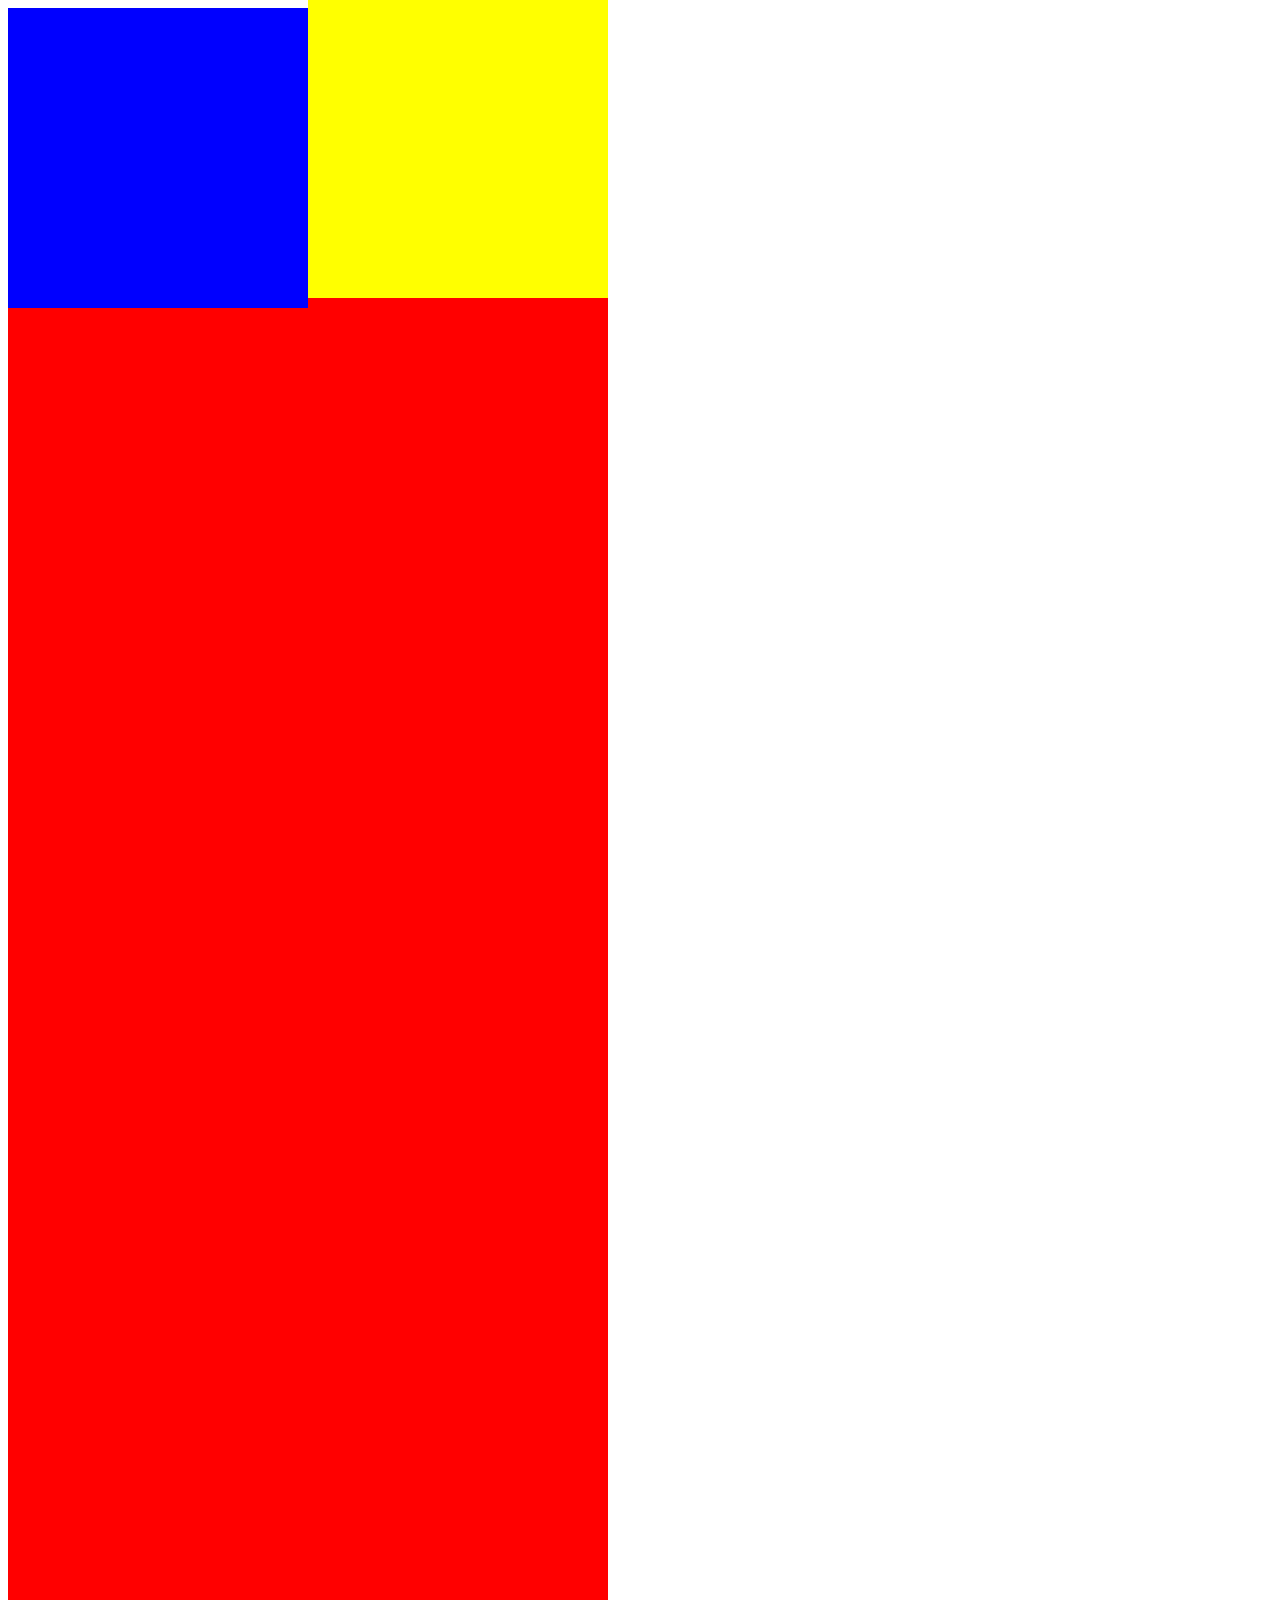
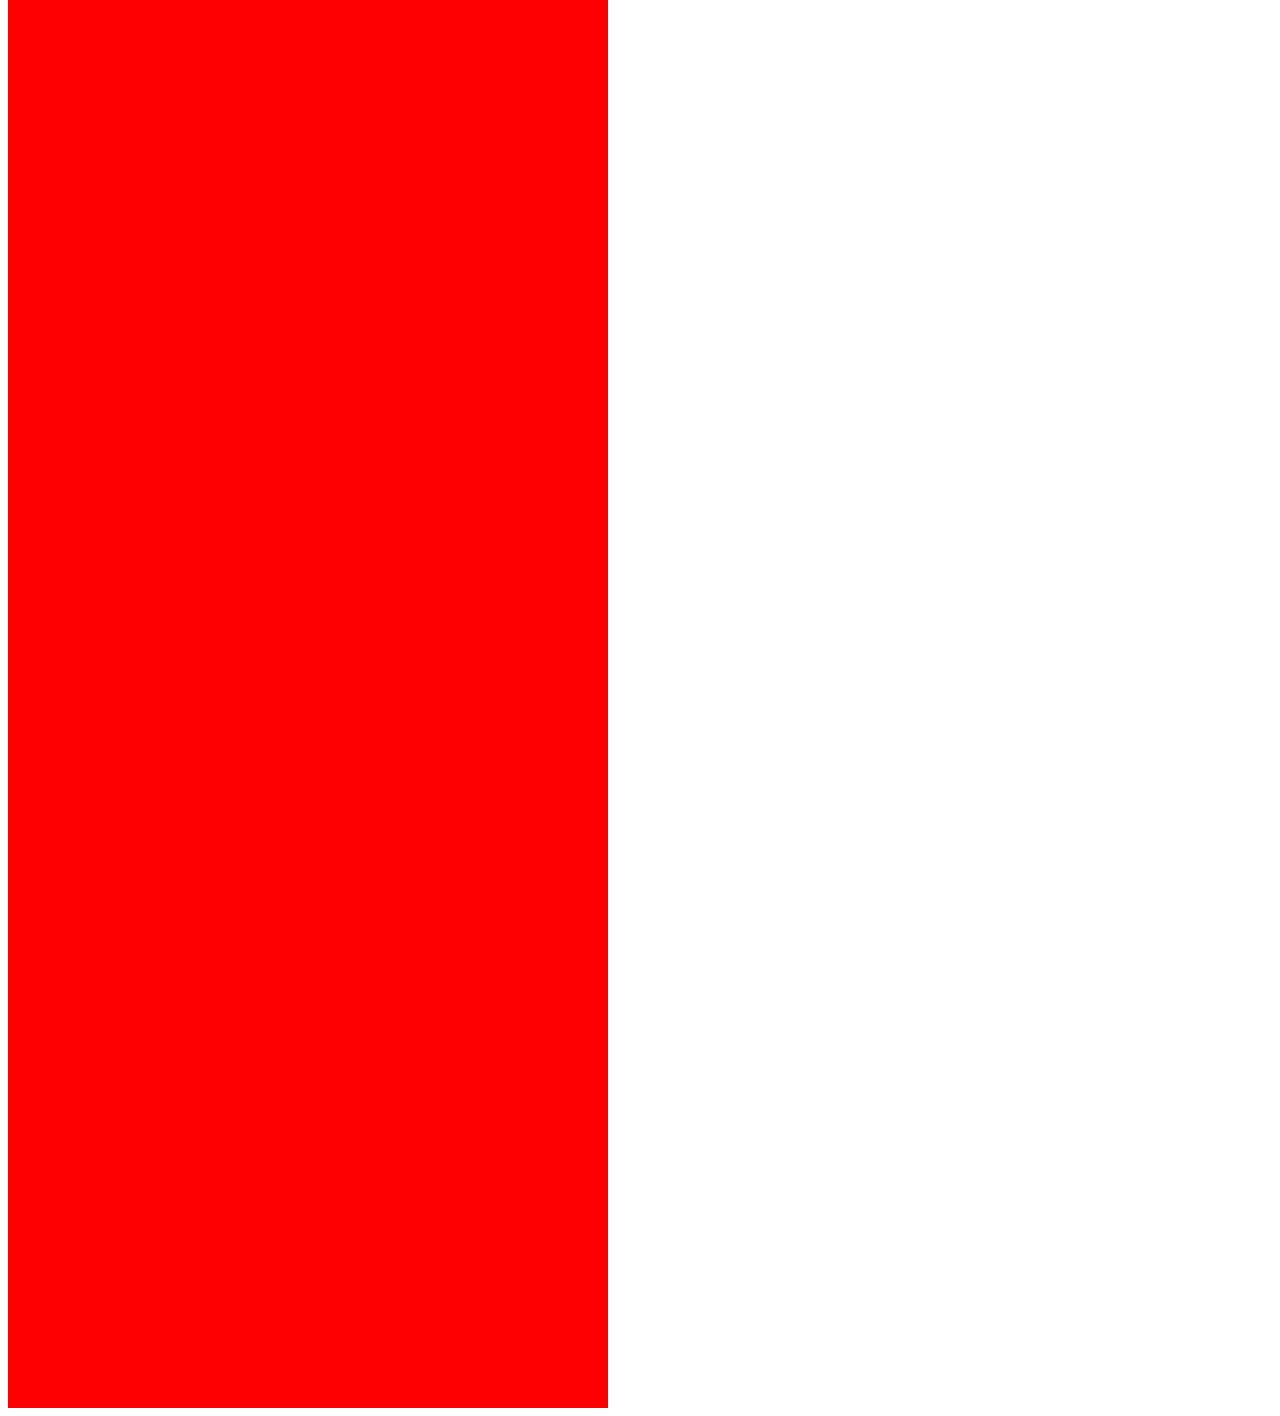
<file: box-model.html>
<!DOCTYPE html>
<html lang="en">
<head>
    <meta charset="UTF-8">
    <meta name="viewport" content="width=device-width, initial-scale=1.0">
    <meta http-equiv="X-UA-Compatible" content="ie=edge">
    <title>Box Model</title>
    <style>
        .father{
            background-color: red;
            height:3000px;
            width:600px;
            position: relative;
        }
        .child{
            width:50%;
            height:300px;
            background-color:blue;
            
        }
        .d-child{
            width:50%;
            height:300px;
            background-color:yellow;
            position: absolute;
            right:0px;
            top:-10px;
        }
    </style>
</head>
<body>
    <div class="father">
        <div class="another">
            <div class="something">
                    <div class="child">
                        </div>
                    <div class="d-child"></div>
            </div>
        </div>
    </div>
</body>
</html>
</file>
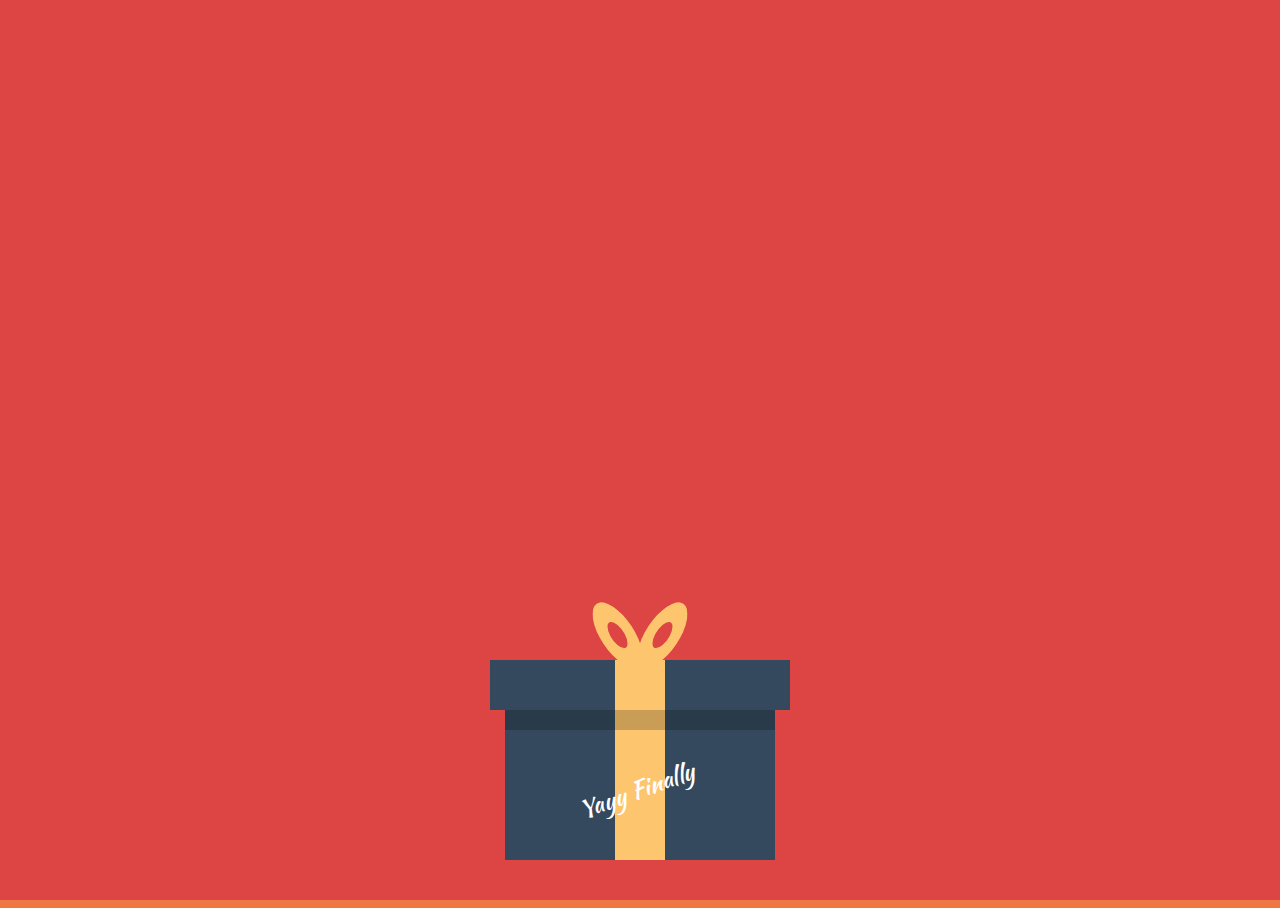
<file: cheers.html>
<!DOCTYPR html>

<html lang="en">
    <head>
        <meta charset="UTF-8">
        <title>Birthday Gift</title>
        
        <!-- Link CSS Style.css file-->
        
        <link rel="stylesheet" href="css/giftbox.css">
        
    </head>
    <body>
        <div class='moon'>
            <div class='crater1'></div>
            <div class='crater2'></div>
            <div class='crater3'></div>
        </div>
        
        <canvas id="canvas"></canvas>
<!--         
        <div id="sea"></div>
        <div id="beach"></div> -->
        
        <!-- <img src="https://dl.dropbox.com/s/2k0mtrxc2dqurmh/jumping.png" alt="Jumping-people" id="people" /> -->
        
        <div id="merrywrap" class="merrywrap">
            <div class="giftbox">
                <div class="cover">
                    <div></div>
                </div>
                
                <div class="box"></div>
            </div>
            
            <div class="icons">
                <div class="row">
                    <span>H</span>
                    <span>a</span>
                    <span>p</span>
                    <span>p</span>
                    <span>y</span>
                    
                </div>
                <div class="row">
                    <span>B</span>
                    <span>i</span>
                    <span>r</span>
                    <span>t</span>
                    <span>h</span>
                    <span>d</span>
                    <span>a</span>
                    <span>y</span>
                </div>
                
                <div class="row">
                    <span>H</span>
                    <span>e</span>
                    <span>m</span>
                    <span>a</span>
                    <span>s</span>
                    <span>r</span>
                    <span>i</span>
                </div>
            </div>
        </div>
        
        <div id="video"></div>
        
        
        <script src="js/giftbox.js"></script>
        <!-- <iframe width="560" height="315" src="https://www.youtube.com/embed/D6tSK16HNrc" frameborder="0" allow="accelerometer; autoplay; encrypted-media; gyroscope; picture-in-picture" allowfullscreen></iframe> -->
    </body>
</html>
</file>
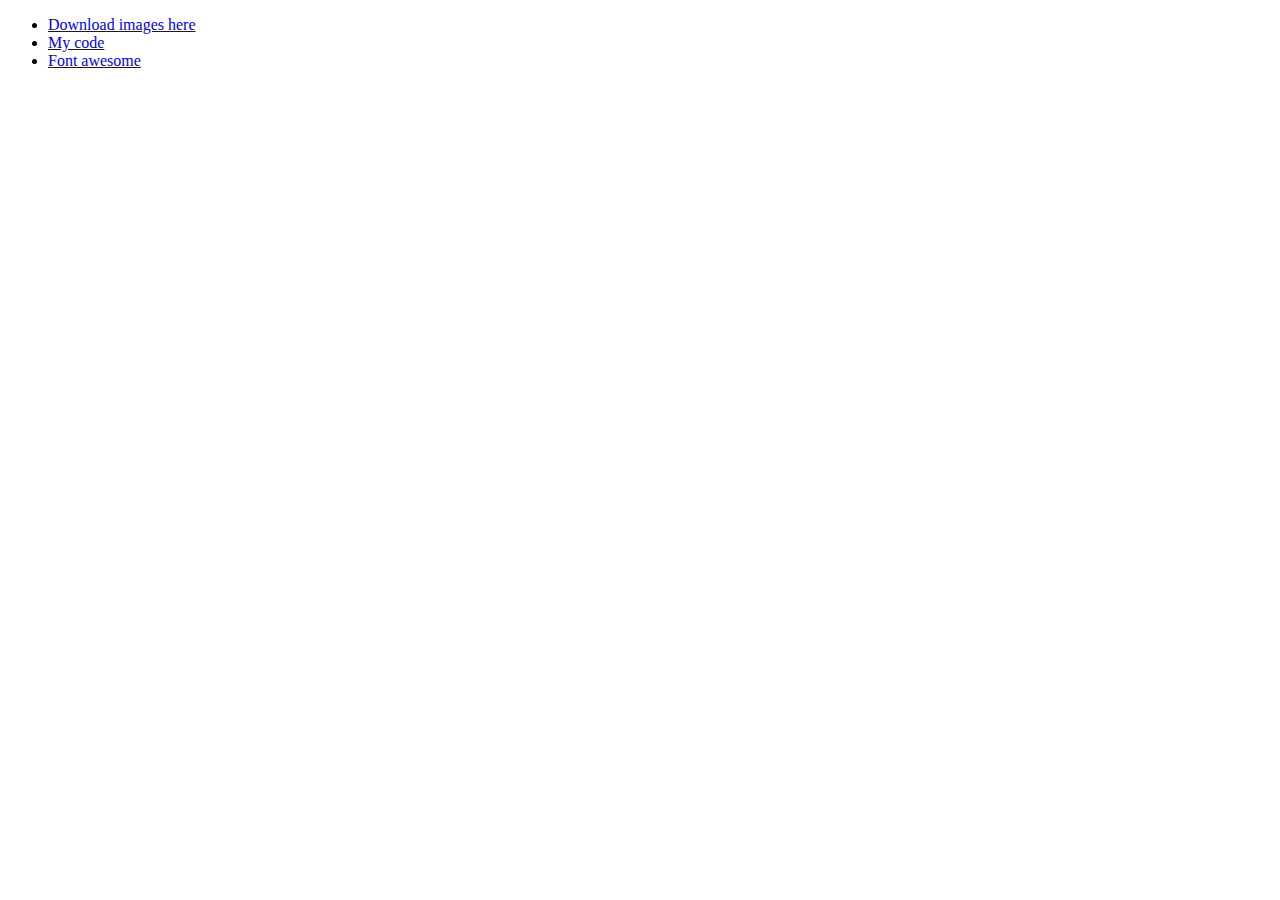
<file: links.html>
<!DOCTYPE html>
<html lang="en">
<head>
    <meta charset="UTF-8">
    <meta name="viewport" content="width=device-width, initial-scale=1.0">
    <meta http-equiv="X-UA-Compatible" content="ie=edge">
    <title>Links 4 u</title>
</head>
<body>
    <ul>
        <li>
            <a href="/images">Download images here</a>
        </li>
        <li>
                <a href="http://github.com/nomadcoders/vietgram">My code</a>
        </li>
        <li>
            <a href="https://www.bootstrapcdn.com/fontawesome/">Font awesome</a>
        </li>
    </ul>
</body>
</html>
</file>
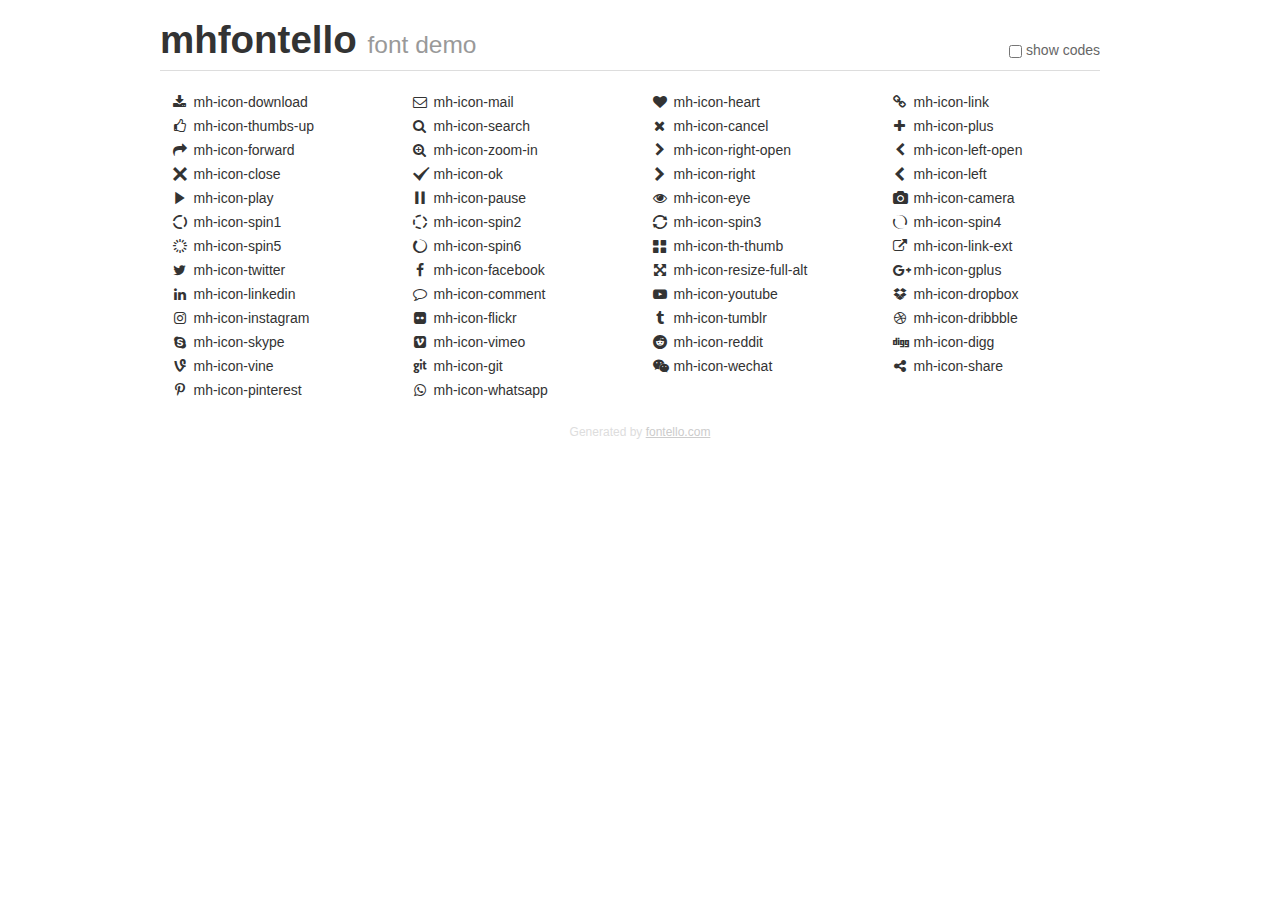
<file: html5lightbox/icons/demo.html>
<!DOCTYPE html>
<html>
  <head><!--[if lt IE 9]><script language="javascript" type="text/javascript" src="//html5shim.googlecode.com/svn/trunk/html5.js"></script><![endif]-->
    <meta charset="UTF-8"><style>/*
 * Bootstrap v2.2.1
 *
 * Copyright 2012 Twitter, Inc
 * Licensed under the Apache License v2.0
 * http://www.apache.org/licenses/LICENSE-2.0
 *
 * Designed and built with all the love in the world @twitter by @mdo and @fat.
 */
.clearfix {
  *zoom: 1;
}
.clearfix:before,
.clearfix:after {
  display: table;
  content: "";
  line-height: 0;
}
.clearfix:after {
  clear: both;
}
html {
  font-size: 100%;
  -webkit-text-size-adjust: 100%;
  -ms-text-size-adjust: 100%;
}
a:focus {
  outline: thin dotted #333;
  outline: 5px auto -webkit-focus-ring-color;
  outline-offset: -2px;
}
a:hover,
a:active {
  outline: 0;
}
button,
input,
select,
textarea {
  margin: 0;
  font-size: 100%;
  vertical-align: middle;
}
button,
input {
  *overflow: visible;
  line-height: normal;
}
button::-moz-focus-inner,
input::-moz-focus-inner {
  padding: 0;
  border: 0;
}
body {
  margin: 0;
  font-family: "Helvetica Neue", Helvetica, Arial, sans-serif;
  font-size: 14px;
  line-height: 20px;
  color: #333;
  background-color: #fff;
}
a {
  color: #08c;
  text-decoration: none;
}
a:hover {
  color: #005580;
  text-decoration: underline;
}
.row {
  margin-left: -20px;
  *zoom: 1;
}
.row:before,
.row:after {
  display: table;
  content: "";
  line-height: 0;
}
.row:after {
  clear: both;
}
[class*="span"] {
  float: left;
  min-height: 1px;
  margin-left: 20px;
}
.container,
.navbar-static-top .container,
.navbar-fixed-top .container,
.navbar-fixed-bottom .container {
  width: 940px;
}
.span12 {
  width: 940px;
}
.span11 {
  width: 860px;
}
.span10 {
  width: 780px;
}
.span9 {
  width: 700px;
}
.span8 {
  width: 620px;
}
.span7 {
  width: 540px;
}
.span6 {
  width: 460px;
}
.span5 {
  width: 380px;
}
.span4 {
  width: 300px;
}
.span3 {
  width: 220px;
}
.span2 {
  width: 140px;
}
.span1 {
  width: 60px;
}
[class*="span"].pull-right,
.row-fluid [class*="span"].pull-right {
  float: right;
}
.container {
  margin-right: auto;
  margin-left: auto;
  *zoom: 1;
}
.container:before,
.container:after {
  display: table;
  content: "";
  line-height: 0;
}
.container:after {
  clear: both;
}
p {
  margin: 0 0 10px;
}
.lead {
  margin-bottom: 20px;
  font-size: 21px;
  font-weight: 200;
  line-height: 30px;
}
small {
  font-size: 85%;
}
h1 {
  margin: 10px 0;
  font-family: inherit;
  font-weight: bold;
  line-height: 20px;
  color: inherit;
  text-rendering: optimizelegibility;
}
h1 small {
  font-weight: normal;
  line-height: 1;
  color: #999;
}
h1 {
  line-height: 40px;
}
h1 {
  font-size: 38.5px;
}
h1 small {
  font-size: 24.5px;
}
body {
  margin-top: 90px;
}
.header {
  position: fixed;
  top: 0;
  left: 50%;
  margin-left: -480px;
  background-color: #fff;
  border-bottom: 1px solid #ddd;
  padding-top: 10px;
  z-index: 10;
}
.footer {
  color: #ddd;
  font-size: 12px;
  text-align: center;
  margin-top: 20px;
}
.footer a {
  color: #ccc;
  text-decoration: underline;
}
.the-icons {
  font-size: 14px;
  line-height: 24px;
}
.switch {
  position: absolute;
  right: 0;
  bottom: 10px;
  color: #666;
}
.switch input {
  margin-right: 0.3em;
}
.codesOn .i-name {
  display: none;
}
.codesOn .i-code {
  display: inline;
}
.i-code {
  display: none;
}
@font-face {
      font-family: 'mhfontello';
      src: url('./font/mhfontello.eot?31543532');
      src: url('./font/mhfontello.eot?31543532#iefix') format('embedded-opentype'),
           url('./font/mhfontello.woff?31543532') format('woff'),
           url('./font/mhfontello.ttf?31543532') format('truetype'),
           url('./font/mhfontello.svg?31543532#mhfontello') format('svg');
      font-weight: normal;
      font-style: normal;
    }
     
     
    .demo-icon
    {
      font-family: "mhfontello";
      font-style: normal;
      font-weight: normal;
      speak: none;
     
      display: inline-block;
      text-decoration: inherit;
      width: 1em;
      margin-right: .2em;
      text-align: center;
      /* opacity: .8; */
     
      /* For safety - reset parent styles, that can break glyph codes*/
      font-variant: normal;
      text-transform: none;
     
      /* fix buttons height, for twitter bootstrap */
      line-height: 1em;
     
      /* Animation center compensation - margins should be symmetric */
      /* remove if not needed */
      margin-left: .2em;
     
      /* You can be more comfortable with increased icons size */
      /* font-size: 120%; */
     
      /* Font smoothing. That was taken from TWBS */
      -webkit-font-smoothing: antialiased;
      -moz-osx-font-smoothing: grayscale;
     
      /* Uncomment for 3D effect */
      /* text-shadow: 1px 1px 1px rgba(127, 127, 127, 0.3); */
    }
     </style>
    <link rel="stylesheet" href="css/animation.css"><!--[if IE 7]><link rel="stylesheet" href="css/" + font.fontname + "-ie7.css"><![endif]-->
    <script>
      function toggleCodes(on) {
        var obj = document.getElementById('icons');
      
        if (on) {
          obj.className += ' codesOn';
        } else {
          obj.className = obj.className.replace(' codesOn', '');
        }
      }
      
    </script>
  </head>
  <body>
    <div class="container header">
      <h1>mhfontello <small>font demo</small></h1>
      <label class="switch">
        <input type="checkbox" onclick="toggleCodes(this.checked)">show codes
      </label>
    </div>
    <div class="container" id="icons">
      <div class="row">
        <div class="the-icons span3" title="Code: 0xe800"><i class="demo-icon mh-icon-download">&#xe800;</i> <span class="i-name">mh-icon-download</span><span class="i-code">0xe800</span></div>
        <div class="the-icons span3" title="Code: 0xe801"><i class="demo-icon mh-icon-mail">&#xe801;</i> <span class="i-name">mh-icon-mail</span><span class="i-code">0xe801</span></div>
        <div class="the-icons span3" title="Code: 0xe802"><i class="demo-icon mh-icon-heart">&#xe802;</i> <span class="i-name">mh-icon-heart</span><span class="i-code">0xe802</span></div>
        <div class="the-icons span3" title="Code: 0xe803"><i class="demo-icon mh-icon-link">&#xe803;</i> <span class="i-name">mh-icon-link</span><span class="i-code">0xe803</span></div>
      </div>
      <div class="row">
        <div class="the-icons span3" title="Code: 0xe804"><i class="demo-icon mh-icon-thumbs-up">&#xe804;</i> <span class="i-name">mh-icon-thumbs-up</span><span class="i-code">0xe804</span></div>
        <div class="the-icons span3" title="Code: 0xe805"><i class="demo-icon mh-icon-search">&#xe805;</i> <span class="i-name">mh-icon-search</span><span class="i-code">0xe805</span></div>
        <div class="the-icons span3" title="Code: 0xe806"><i class="demo-icon mh-icon-cancel">&#xe806;</i> <span class="i-name">mh-icon-cancel</span><span class="i-code">0xe806</span></div>
        <div class="the-icons span3" title="Code: 0xe807"><i class="demo-icon mh-icon-plus">&#xe807;</i> <span class="i-name">mh-icon-plus</span><span class="i-code">0xe807</span></div>
      </div>
      <div class="row">
        <div class="the-icons span3" title="Code: 0xe808"><i class="demo-icon mh-icon-forward">&#xe808;</i> <span class="i-name">mh-icon-forward</span><span class="i-code">0xe808</span></div>
        <div class="the-icons span3" title="Code: 0xe809"><i class="demo-icon mh-icon-zoom-in">&#xe809;</i> <span class="i-name">mh-icon-zoom-in</span><span class="i-code">0xe809</span></div>
        <div class="the-icons span3" title="Code: 0xe80a"><i class="demo-icon mh-icon-right-open">&#xe80a;</i> <span class="i-name">mh-icon-right-open</span><span class="i-code">0xe80a</span></div>
        <div class="the-icons span3" title="Code: 0xe80b"><i class="demo-icon mh-icon-left-open">&#xe80b;</i> <span class="i-name">mh-icon-left-open</span><span class="i-code">0xe80b</span></div>
      </div>
      <div class="row">
        <div class="the-icons span3" title="Code: 0xe80c"><i class="demo-icon mh-icon-close">&#xe80c;</i> <span class="i-name">mh-icon-close</span><span class="i-code">0xe80c</span></div>
        <div class="the-icons span3" title="Code: 0xe80d"><i class="demo-icon mh-icon-ok">&#xe80d;</i> <span class="i-name">mh-icon-ok</span><span class="i-code">0xe80d</span></div>
        <div class="the-icons span3" title="Code: 0xe80e"><i class="demo-icon mh-icon-right">&#xe80e;</i> <span class="i-name">mh-icon-right</span><span class="i-code">0xe80e</span></div>
        <div class="the-icons span3" title="Code: 0xe80f"><i class="demo-icon mh-icon-left">&#xe80f;</i> <span class="i-name">mh-icon-left</span><span class="i-code">0xe80f</span></div>
      </div>
      <div class="row">
        <div class="the-icons span3" title="Code: 0xe810"><i class="demo-icon mh-icon-play">&#xe810;</i> <span class="i-name">mh-icon-play</span><span class="i-code">0xe810</span></div>
        <div class="the-icons span3" title="Code: 0xe811"><i class="demo-icon mh-icon-pause">&#xe811;</i> <span class="i-name">mh-icon-pause</span><span class="i-code">0xe811</span></div>
        <div class="the-icons span3" title="Code: 0xe812"><i class="demo-icon mh-icon-eye">&#xe812;</i> <span class="i-name">mh-icon-eye</span><span class="i-code">0xe812</span></div>
        <div class="the-icons span3" title="Code: 0xe813"><i class="demo-icon mh-icon-camera">&#xe813;</i> <span class="i-name">mh-icon-camera</span><span class="i-code">0xe813</span></div>
      </div>
      <div class="row">
        <div class="the-icons span3" title="Code: 0xe830"><i class="demo-icon mh-icon-spin1 animate-spin">&#xe830;</i> <span class="i-name">mh-icon-spin1</span><span class="i-code">0xe830</span></div>
        <div class="the-icons span3" title="Code: 0xe831"><i class="demo-icon mh-icon-spin2 animate-spin">&#xe831;</i> <span class="i-name">mh-icon-spin2</span><span class="i-code">0xe831</span></div>
        <div class="the-icons span3" title="Code: 0xe832"><i class="demo-icon mh-icon-spin3 animate-spin">&#xe832;</i> <span class="i-name">mh-icon-spin3</span><span class="i-code">0xe832</span></div>
        <div class="the-icons span3" title="Code: 0xe834"><i class="demo-icon mh-icon-spin4 animate-spin">&#xe834;</i> <span class="i-name">mh-icon-spin4</span><span class="i-code">0xe834</span></div>
      </div>
      <div class="row">
        <div class="the-icons span3" title="Code: 0xe838"><i class="demo-icon mh-icon-spin5 animate-spin">&#xe838;</i> <span class="i-name">mh-icon-spin5</span><span class="i-code">0xe838</span></div>
        <div class="the-icons span3" title="Code: 0xe839"><i class="demo-icon mh-icon-spin6 animate-spin">&#xe839;</i> <span class="i-name">mh-icon-spin6</span><span class="i-code">0xe839</span></div>
        <div class="the-icons span3" title="Code: 0xf00a"><i class="demo-icon mh-icon-th-thumb">&#xf00a;</i> <span class="i-name">mh-icon-th-thumb</span><span class="i-code">0xf00a</span></div>
        <div class="the-icons span3" title="Code: 0xf08e"><i class="demo-icon mh-icon-link-ext">&#xf08e;</i> <span class="i-name">mh-icon-link-ext</span><span class="i-code">0xf08e</span></div>
      </div>
      <div class="row">
        <div class="the-icons span3" title="Code: 0xf099"><i class="demo-icon mh-icon-twitter">&#xf099;</i> <span class="i-name">mh-icon-twitter</span><span class="i-code">0xf099</span></div>
        <div class="the-icons span3" title="Code: 0xf09a"><i class="demo-icon mh-icon-facebook">&#xf09a;</i> <span class="i-name">mh-icon-facebook</span><span class="i-code">0xf09a</span></div>
        <div class="the-icons span3" title="Code: 0xf0b2"><i class="demo-icon mh-icon-resize-full-alt">&#xf0b2;</i> <span class="i-name">mh-icon-resize-full-alt</span><span class="i-code">0xf0b2</span></div>
        <div class="the-icons span3" title="Code: 0xf0d5"><i class="demo-icon mh-icon-gplus">&#xf0d5;</i> <span class="i-name">mh-icon-gplus</span><span class="i-code">0xf0d5</span></div>
      </div>
      <div class="row">
        <div class="the-icons span3" title="Code: 0xf0e1"><i class="demo-icon mh-icon-linkedin">&#xf0e1;</i> <span class="i-name">mh-icon-linkedin</span><span class="i-code">0xf0e1</span></div>
        <div class="the-icons span3" title="Code: 0xf0e5"><i class="demo-icon mh-icon-comment">&#xf0e5;</i> <span class="i-name">mh-icon-comment</span><span class="i-code">0xf0e5</span></div>
        <div class="the-icons span3" title="Code: 0xf16a"><i class="demo-icon mh-icon-youtube">&#xf16a;</i> <span class="i-name">mh-icon-youtube</span><span class="i-code">0xf16a</span></div>
        <div class="the-icons span3" title="Code: 0xf16b"><i class="demo-icon mh-icon-dropbox">&#xf16b;</i> <span class="i-name">mh-icon-dropbox</span><span class="i-code">0xf16b</span></div>
      </div>
      <div class="row">
        <div class="the-icons span3" title="Code: 0xf16d"><i class="demo-icon mh-icon-instagram">&#xf16d;</i> <span class="i-name">mh-icon-instagram</span><span class="i-code">0xf16d</span></div>
        <div class="the-icons span3" title="Code: 0xf16e"><i class="demo-icon mh-icon-flickr">&#xf16e;</i> <span class="i-name">mh-icon-flickr</span><span class="i-code">0xf16e</span></div>
        <div class="the-icons span3" title="Code: 0xf173"><i class="demo-icon mh-icon-tumblr">&#xf173;</i> <span class="i-name">mh-icon-tumblr</span><span class="i-code">0xf173</span></div>
        <div class="the-icons span3" title="Code: 0xf17d"><i class="demo-icon mh-icon-dribbble">&#xf17d;</i> <span class="i-name">mh-icon-dribbble</span><span class="i-code">0xf17d</span></div>
      </div>
      <div class="row">
        <div class="the-icons span3" title="Code: 0xf17e"><i class="demo-icon mh-icon-skype">&#xf17e;</i> <span class="i-name">mh-icon-skype</span><span class="i-code">0xf17e</span></div>
        <div class="the-icons span3" title="Code: 0xf194"><i class="demo-icon mh-icon-vimeo">&#xf194;</i> <span class="i-name">mh-icon-vimeo</span><span class="i-code">0xf194</span></div>
        <div class="the-icons span3" title="Code: 0xf1a1"><i class="demo-icon mh-icon-reddit">&#xf1a1;</i> <span class="i-name">mh-icon-reddit</span><span class="i-code">0xf1a1</span></div>
        <div class="the-icons span3" title="Code: 0xf1a6"><i class="demo-icon mh-icon-digg">&#xf1a6;</i> <span class="i-name">mh-icon-digg</span><span class="i-code">0xf1a6</span></div>
      </div>
      <div class="row">
        <div class="the-icons span3" title="Code: 0xf1ca"><i class="demo-icon mh-icon-vine">&#xf1ca;</i> <span class="i-name">mh-icon-vine</span><span class="i-code">0xf1ca</span></div>
        <div class="the-icons span3" title="Code: 0xf1d3"><i class="demo-icon mh-icon-git">&#xf1d3;</i> <span class="i-name">mh-icon-git</span><span class="i-code">0xf1d3</span></div>
        <div class="the-icons span3" title="Code: 0xf1d7"><i class="demo-icon mh-icon-wechat">&#xf1d7;</i> <span class="i-name">mh-icon-wechat</span><span class="i-code">0xf1d7</span></div>
        <div class="the-icons span3" title="Code: 0xf1e0"><i class="demo-icon mh-icon-share">&#xf1e0;</i> <span class="i-name">mh-icon-share</span><span class="i-code">0xf1e0</span></div>
      </div>
      <div class="row">
        <div class="the-icons span3" title="Code: 0xf231"><i class="demo-icon mh-icon-pinterest">&#xf231;</i> <span class="i-name">mh-icon-pinterest</span><span class="i-code">0xf231</span></div>
        <div class="the-icons span3" title="Code: 0xf232"><i class="demo-icon mh-icon-whatsapp">&#xf232;</i> <span class="i-name">mh-icon-whatsapp</span><span class="i-code">0xf232</span></div>
      </div>
    </div>
    <div class="container footer">Generated by <a href="http://fontello.com">fontello.com</a></div>
  </body>
</html>
</file>
<file: css/giftbox.css>
@import url("https://fonts.googleapis.com/css?family=Kaushan+Script");
html, body, .container {
  height: 100%;
  font-family: 'Kaushan Script','Sail', cursive;
}

body {
  background: #e74;
  overflow: hidden;
}

div#beach,
canvas#canvas {
  position: absolute;
  top: 0;
  left: 0;
  width: 100%;
  height: 100%;
}

div#beach {
  /* background-image: url(); */
  /* background-size: cover; */
  background-position: bottom right;
  background-size: 1700px;
  background-repeat: no-repeat;
}

div#video {
  position: absolute;
  top: 10%;
  left:20%;
}


.merrywrap {
  position: absolute;
  right: 0px;
  left: 0px;
  bottom: 0px;
  top: 0px;
  background-color: #d44;
  transition: background-color .5s ease;
}

.giftbox {
  position: absolute;
  width: 300px;
  height: 200px;
  left: 50%;
  margin-left: -150px;
  bottom: 40px;
  z-index: 10;
}
.giftbox > div {
  background: #34495e;
  position: absolute;
}
.giftbox > div:after, .giftbox > div:before {
  position: absolute;
  content: "";
  top: 0;
}
.giftbox:after {
  position: absolute;
  color: #fff;
  width: 100%;
  content: "Yayy Finally";
  left: 0;
  bottom: 0;
  font-size: 24px;
  text-align: center;
  transform: rotate(-20deg);
  transform-origin: 0 0;
}
.giftbox .cover {
  width: 100%;
  top: 0;
  left: 0;
  height: 25%;
  z-index: 2;
}
.giftbox .cover:before {
  position: absolute;
  height: 100%;
  left: 50%;
  width: 50px;
  transform: translateX(-50%);
  background: #fdc56d;
}
.giftbox .cover > div {
  position: absolute;
  width: 50px;
  height: 50px;
  left: 50%;
  top: -50px;
  transform: translateX(-50%);
}
.giftbox .cover > div:before, .giftbox .cover > div:after {
  position: absolute;
  left: 0;
  top: 0;
  width: 100%;
  height: 100%;
  content: "";
  box-shadow: inset 0 0 0 15px #fdc56d;
  border-radius: 30px;
  transform-origin: 50% 100%;
}
.giftbox .cover > div:before {
  transform: translateX(-45%) skewY(40deg);
}
.giftbox .cover > div:after {
  transform: translateX(45%) skewY(-40deg);
}
.giftbox .box {
  right: 5%;
  left: 5%;
  height: 80%;
  bottom: 0;
}
.giftbox .box:before {
  width: 50px;
  height: 100%;
  left: 50%;
  transform: translateX(-50%);
  background: #fdc56d;
}
.giftbox .box:after {
  width: 100%;
  height: 30px;
  background: rgba(0, 0, 0, 0.2);
}

.icons {
  position: absolute;
  left: 10px;
  /*top:50%;
  width: 100%;*/
  height: auto;
  transform: translateY(10px) rotate(-20deg);
}
.icons .row {
  width: 100%;
  text-align: center;
}
.icons .row span {
  color: #e5e5e5;
  text-shadow: 4px 4px 0 rgba(96, 125, 139, 0.4);
  font-size: 50px;
  display: inline-block;
  opacity: 0;
  transition: transform 0.5s ease-in, opacity 0.7s;
}

.step-1 .giftbox {
  animation: wobble 0.5s linear infinite forwards;
}
.step-1 .cover {
  animation: wobble 0.5s linear infinite  0.1s forwards;
}
.step-1 .icons .row span {
  opacity: 1;
}

.step-2 .giftbox:after {
  opacity: 0;
}

.step-3 .giftbox,
.step-4 .giftbox {
  opacity: 0;
  z-index: 1;
}
.step-3 .giftbox:after,
.step-4 .giftbox:after {
  opacity: 0;
}

.step-2 .giftbox .cover {
  animation: flyUp 0.4s ease-in forwards;
}
.step-2 .giftbox .box {
  animation: flyDown 0.2s ease-in 0.05s forwards;
}

@keyframes wobble {
  25% {
    transform: rotate(4deg);
  }
  75% {
    transform: rotate(-2deg);
  }
}
@keyframes flyUp {
  75% {
    opacity: 1;
  }
  100% {
    transform: translateY(-1000px) rotate(20deg);
    opacity: 0;
  }
}
@keyframes flyDown {
  75% {
    opacity: 1;
  }
  100% {
    transform: translateY(100%);
    opacity: 0;
  }
}
.step-1 .icons .row span {
  opacity: 0;
}

.step-1 .icons .row span:first-child {
  transform: translateY(700%) translateX(600%);
}

.step-1 .icons .row span:nth-child(2) {
  transform: translateY(700%) translateX(500%);
}

.step-1 .icons .row span:nth-child(3) {
  transform: translateY(700%) translateX(400%);
}

.step-1 .icons .row span:nth-child(4) {
  transform: translateY(700%) translateX(300%);
}

.step-1 .icons .row span:nth-child(5) {
  transform: translateY(700%) translateX(200%);
}

.step-1 .icons .row span:nth-child(6) {
  transform: translateY(700%) translateX(100%);
}

.step-1 .icons .row span:nth-child(7) {
  transform: translateY(700%) translateX(0);
}

.step-1 .icons .row span:nth-child(8) {
  transform: translateY(700%) translateX(-100%);
}

.step-1 .icons .row span:nth-child(9) {
  transform: translateY(700%) translateX(-200%);
}

.step-1 .icons .row span:nth-child(10) {
  transform: translateY(700%) translateX(-300%);
}

.step-1 .icons .row span:nth-child(11) {
  transform: translateY(700%) translateX(-400%);
}

.step-1 .icons .row span:nth-child(12) {
  transform: translateY(700%) translateX(-500%);
}

.step-1 .icons .row span:nth-child(13) {
  transform: translateY(700%) translateX(-600%);
}

.step-2 .icons .row span:nth-child(2) {
  -webkit-transition-delay: 0.1s;
  transition-delay: 0.1s;
}

.step-2 .icons .row span:nth-child(3) {
  -webkit-transition-delay: 0.15s;
  transition-delay: 0.15s;
}

.step-2 .icons .row span:nth-child(4) {
  -webkit-transition-delay: 0.2s;
  transition-delay: 0.2s;
}

.step-2 .icons .row span:nth-child(5) {
  -webkit-transition-delay: 0.25s;
  transition-delay: 0.25s;
}

.step-2 .icons .row span:nth-child(6) {
  -webkit-transition-delay: 0.3s;
  transition-delay: 0.3s;
}

.step-2 .icons .row span:nth-child(7) {
  -webkit-transition-delay: 0.35s;
  transition-delay: 0.35s;
}

.step-2 .icons .row span:nth-child(8) {
  -webkit-transition-delay: 0.4s;
  transition-delay: 0.4s;
}

.step-2 .icons .row span:nth-child(9) {
  -webkit-transition-delay: 0.45s;
  transition-delay: 0.45s;
}

.step-2 .icons .row span:nth-child(10) {
  -webkit-transition-delay: 0.5s;
  transition-delay: 0.5s;
}

.step-2 .icons .row span:nth-child(11) {
  -webkit-transition-delay: 0.55s;
  transition-delay: 0.55s;
}

.step-2 .icons .row span:nth-child(12) {
  -webkit-transition-delay: 0.6s;
  transition-delay: 0.6s;
}

.step-2 .icons .row span:nth-child(13) {
  -webkit-transition-delay: 0.65s;
  transition-delay: 0.65s;
}

.step-2 .icons span, .step-3 .icons span, .step-4 .icons span {
  opacity: 1;
  transition-timing-function: cubic-bezier(0, 0, 0.2, 0.91);
}

.step-4 .icons .row span, .step-3 .icons .row span {
  /*animation: wobble 0.6s linear infinite forwards;*/
  color: #c6e2ff;
  /* animation: neon .08s ease-in-out infinite alternate; */
}

.step-4 .icons .row span:nth-child(even), .step-3 .icons .row span:nth-child(even) {
  animation-duration: 0.7s;
}


@media (min-width: 1000px) {
  .icons {
    left: 30px;
  }

  .icons .row span {
    font-size: 56px;
  }

  
}
</file>
<file: html5lightbox/icons/css/animation.css>
/*
   Animation example, for spinners
*/
.animate-spin {
  -moz-animation: spin 2s infinite linear;
  -o-animation: spin 2s infinite linear;
  -webkit-animation: spin 2s infinite linear;
  animation: spin 2s infinite linear;
  display: inline-block;
}
@-moz-keyframes spin {
  0% {
    -moz-transform: rotate(0deg);
    -o-transform: rotate(0deg);
    -webkit-transform: rotate(0deg);
    transform: rotate(0deg);
  }

  100% {
    -moz-transform: rotate(359deg);
    -o-transform: rotate(359deg);
    -webkit-transform: rotate(359deg);
    transform: rotate(359deg);
  }
}
@-webkit-keyframes spin {
  0% {
    -moz-transform: rotate(0deg);
    -o-transform: rotate(0deg);
    -webkit-transform: rotate(0deg);
    transform: rotate(0deg);
  }

  100% {
    -moz-transform: rotate(359deg);
    -o-transform: rotate(359deg);
    -webkit-transform: rotate(359deg);
    transform: rotate(359deg);
  }
}
@-o-keyframes spin {
  0% {
    -moz-transform: rotate(0deg);
    -o-transform: rotate(0deg);
    -webkit-transform: rotate(0deg);
    transform: rotate(0deg);
  }

  100% {
    -moz-transform: rotate(359deg);
    -o-transform: rotate(359deg);
    -webkit-transform: rotate(359deg);
    transform: rotate(359deg);
  }
}
@-ms-keyframes spin {
  0% {
    -moz-transform: rotate(0deg);
    -o-transform: rotate(0deg);
    -webkit-transform: rotate(0deg);
    transform: rotate(0deg);
  }

  100% {
    -moz-transform: rotate(359deg);
    -o-transform: rotate(359deg);
    -webkit-transform: rotate(359deg);
    transform: rotate(359deg);
  }
}
@keyframes spin {
  0% {
    -moz-transform: rotate(0deg);
    -o-transform: rotate(0deg);
    -webkit-transform: rotate(0deg);
    transform: rotate(0deg);
  }

  100% {
    -moz-transform: rotate(359deg);
    -o-transform: rotate(359deg);
    -webkit-transform: rotate(359deg);
    transform: rotate(359deg);
  }
}
</file>
